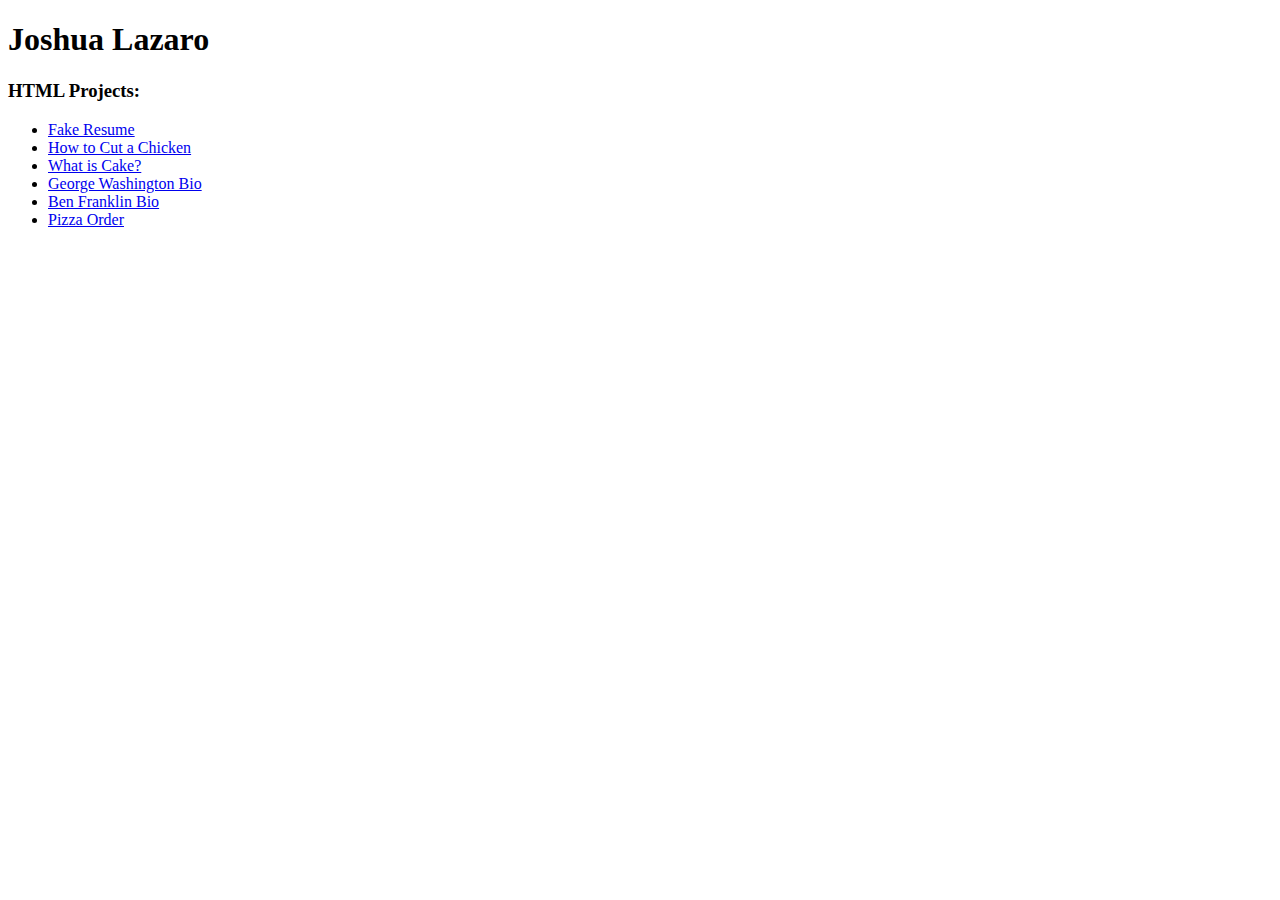
<file: index.html>
<!DOCTYPE html>
<html>
	<head>
		<title>
			Joshua Lazaro Labs
		</title>	
	</head>
	
	<body>
		<h1>Joshua Lazaro</h1>
		<h3>HTML Projects:</h3>
		
		<ul>
			<li><a href = labs/resume/resume.html> Fake Resume</a></li>
			<li><a href = labs/instructions/instructions2.html> How to Cut a Chicken</a></li>
			<li><a href = labs/cake/cake.html> What is Cake?</a></li>
			<li><a href = labs/washAndFrank/gwash.html>George Washington Bio</a></li>
			<li><a href = labs/washAndFrank/bfrank.html>Ben Franklin Bio</a></li>
			<li><a href = labs/pizza/pizza.html>Pizza Order</a></li>
		</ul>
	</body>
</html>
</file>
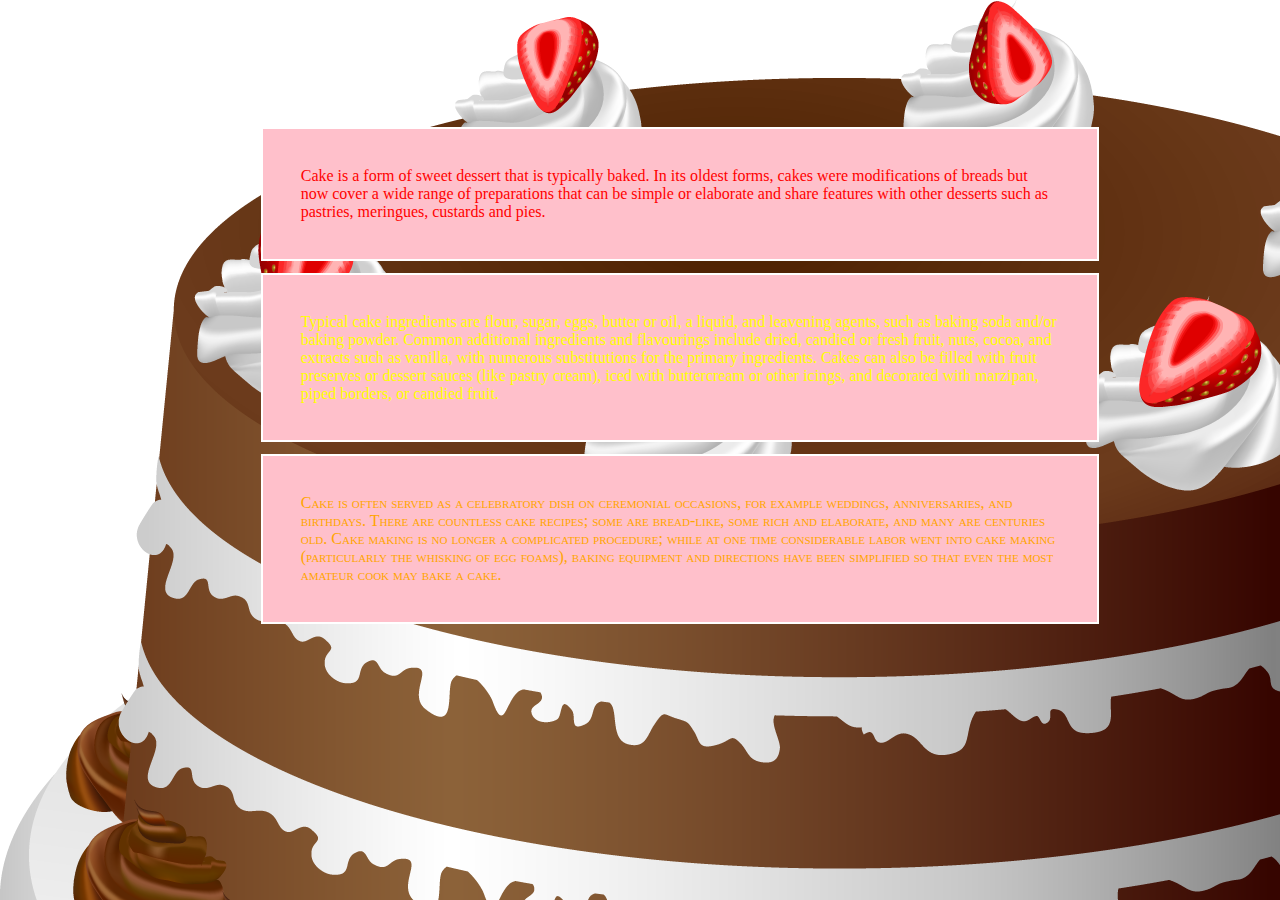
<file: labs/cake/cake.html>
<!DOCTYPE html>
<html>
	<head>
		<title>Cake</title>
		<link rel = "stylesheet" href = "style/stylesheet5.css" />
		<link rel="icon" href= "../../favicon.ico" />
	<style>
		body{
			background-image:url("images/cake.jpg");
		}	
		div > p.special{
			color:yellow;
		}
	</style>
	</head>
	
	<body>
		<div id="header">
			<h1>Cake:</h1>
			<h2>What is It</h2>
		</div>
		
		<p class = "special">
			Cake is a form of sweet dessert that is typically baked. In its oldest forms, 
			cakes were modifications of breads but now cover a wide range of preparations 
			that can be simple or elaborate and share features with other desserts such as 
			pastries, meringues, custards and pies.
		</p>

		<div>
			<p class = "special">
				Typical cake ingredients are flour, sugar, eggs, butter or oil, a liquid, and 
				leavening agents, such as baking soda and/or baking powder. Common additional 
				ingredients and flavourings include dried, candied or fresh fruit, nuts, cocoa, 
				and extracts such as vanilla, with numerous substitutions for the primary 
				ingredients. Cakes can also be filled with fruit preserves or dessert sauces 
				(like pastry cream), iced with buttercream or other icings, and decorated with
				marzipan, piped borders, or candied fruit.
			</p>
		</div>
		
		<p class = "special" style="color:orange;font-variant:small-caps;">
			Cake is often served as a celebratory dish on ceremonial occasions, for example 
			weddings, anniversaries, and birthdays. There are countless cake recipes; some 
			are bread-like, some rich and elaborate, and many are centuries old. Cake making
			is no longer a complicated procedure; while at one time considerable labor went 
			into cake making (particularly the whisking of egg foams), baking equipment and 
			directions have been simplified so that even the most amateur cook may bake a cake.
	</body>
</html>
</file>
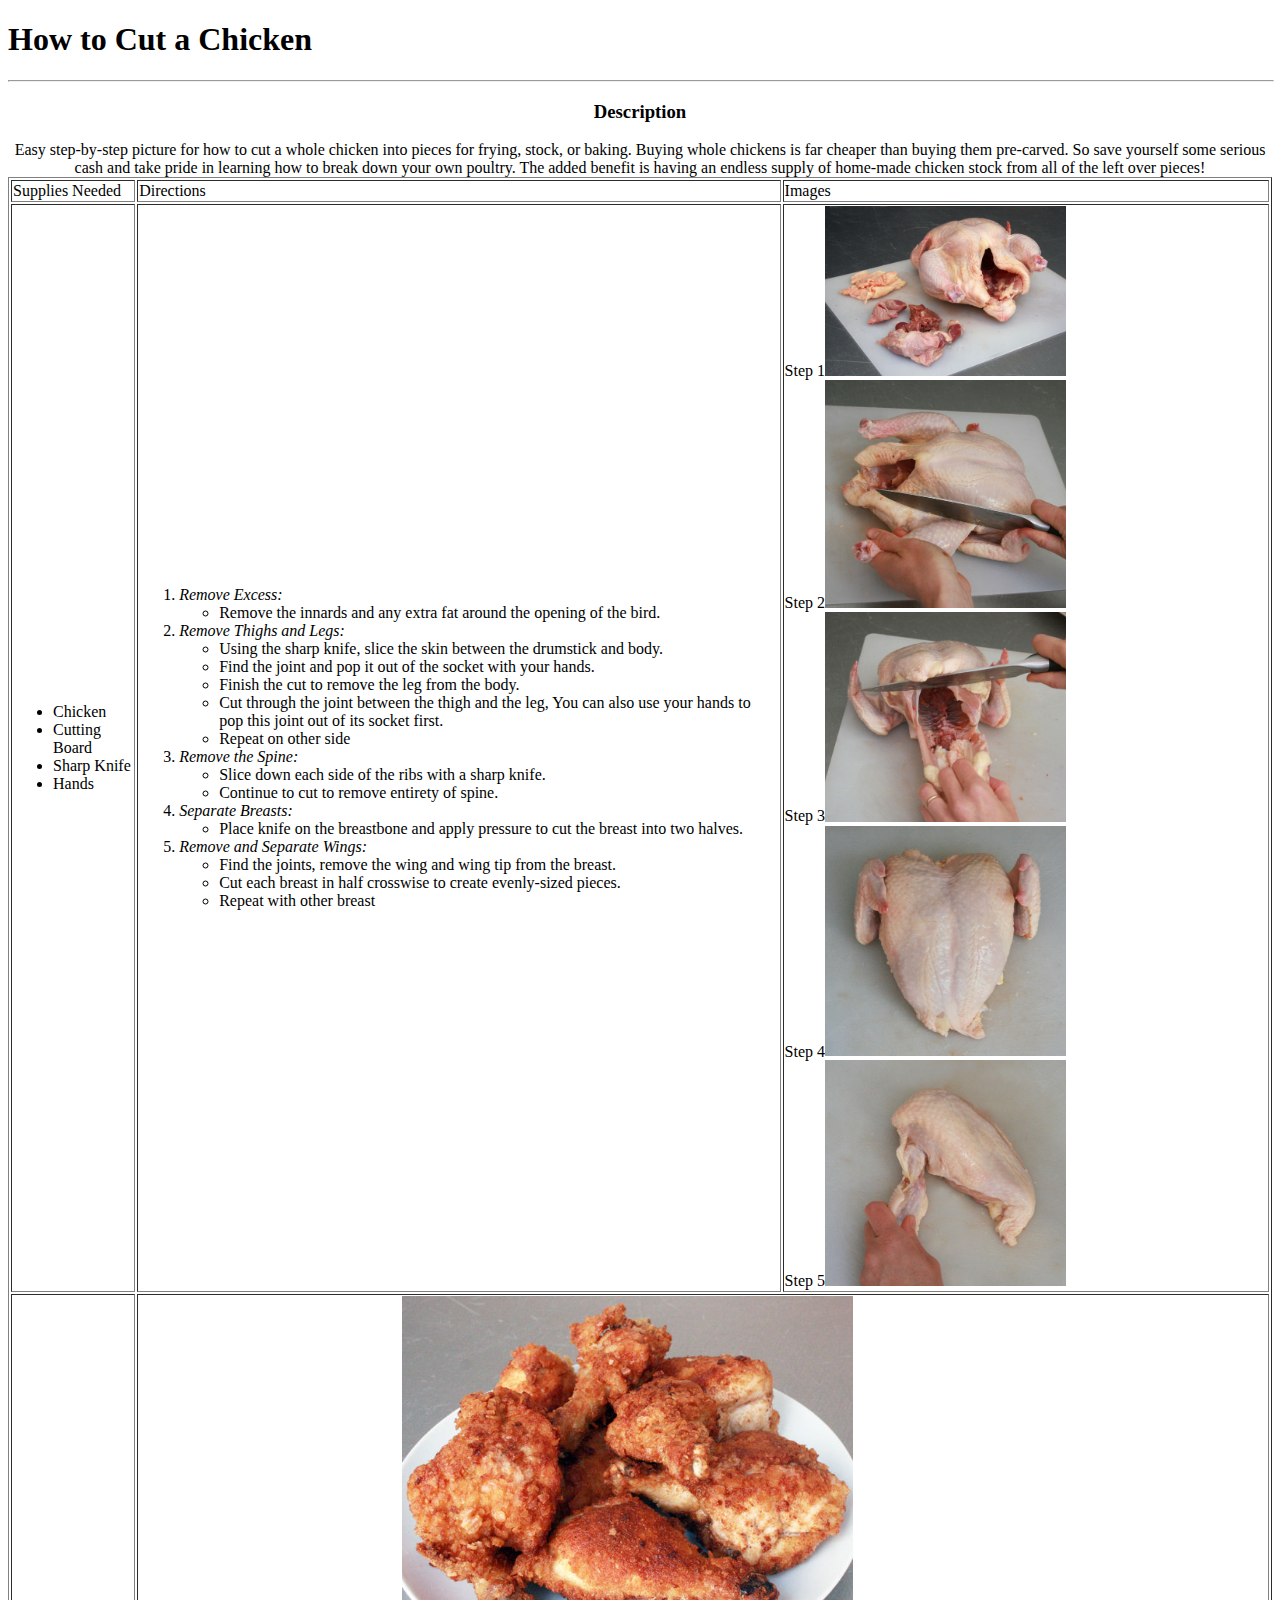
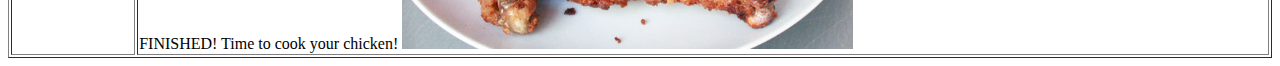
<file: labs/instructions/instructions2.html>
<!DOCTYPE html>
<html>
	<head>
		<title> How To Cut a Chicken</title>
		<link rel="icon" href= "../../favicon.ico" />
	</head>
	
	<body>
		<h1>How to Cut a Chicken</h1>
		<hr width = "100%" />
		
		
		<center><h3>Description</h3></center>
		
		<table border = "1" >
			<caption>
				Easy step-by-step picture for how to cut a whole chicken into pieces for frying, stock, or baking.
				Buying whole chickens is far cheaper than buying them pre-carved. So save yourself some serious
				cash and take pride in learning how to break down your own poultry.  The added benefit is having
				an endless supply of home-made chicken stock from all of the left over pieces!
			</caption>
			<thead>
				<tr>
					<td>Supplies Needed</td>
					<td>Directions</td>
					<td>Images</td>
				</tr>
			</thead>
			
			<tfoot>
				<tr>
					<td></td>
					<td colspan = "2">
						FINISHED! Time to cook your chicken!
						<img width = "40%" src = "images/fried.png" />
					</td>
				</tr>
			</tfoot>
			
			<tbody>
				<tr>
					<td>
						<ul>
							<li>Chicken
							<li>Cutting Board
							<li>Sharp Knife
							<li>Hands
						</ul>
					</td>
					<td>
						<ol>
							<li><em>Remove Excess:</em>
								<ul>
									<li>Remove the innards and any extra fat around the opening of the bird.</li>
								</ul>
							<li><em>Remove Thighs and Legs:</em></li>
								<ul>
									<li>Using the sharp knife, slice the skin between the drumstick and body.</li>
									<li>Find the joint and pop it out of the socket with your hands.</li>
									<li>Finish the cut to remove the leg from the body.</li>
									<li>Cut through the joint between the thigh and the leg, You can also use your hands to pop this joint out of its socket first.</li>
									<li>Repeat on other side</li>
								</ul>
							<li><em>Remove the Spine:</em></li>
								<ul>
									<li>Slice down each side of the ribs with a sharp knife.</li>
									<li>Continue to cut to remove entirety of spine.</li>
								</ul>
							<li><em>Separate Breasts:</em></li>
								<ul>
									<li>Place knife on the breastbone and apply pressure to cut the breast into two halves.</li>
								</ul>
							<li><em>Remove and Separate Wings:</em></li>
								<ul>
									<li>Find the joints, remove the wing and wing tip from the breast.</li>
									<li>Cut each breast in half crosswise to create evenly-sized pieces.</li>
									<li>Repeat with other breast</li>
								</ul>
						</ol>
					</td>
					<td rowspan = "5"> 
						Step 1<img width = "50%" src = "images/1.jpg" /><br/>
						Step 2<img width = "50%" src = "images/2.jpg" /><br/>
						Step 3<img width = "50%" src = "images/3.jpg" /><br/>
						Step 4<img width = "50%" src = "images/4.jpg" /><br/>
						Step 5<img width = "50%" src = "images/5.jpg" /><br/>
					</td>
			</tbody>	
		</table>	
	</body>
	
</html>
</file>
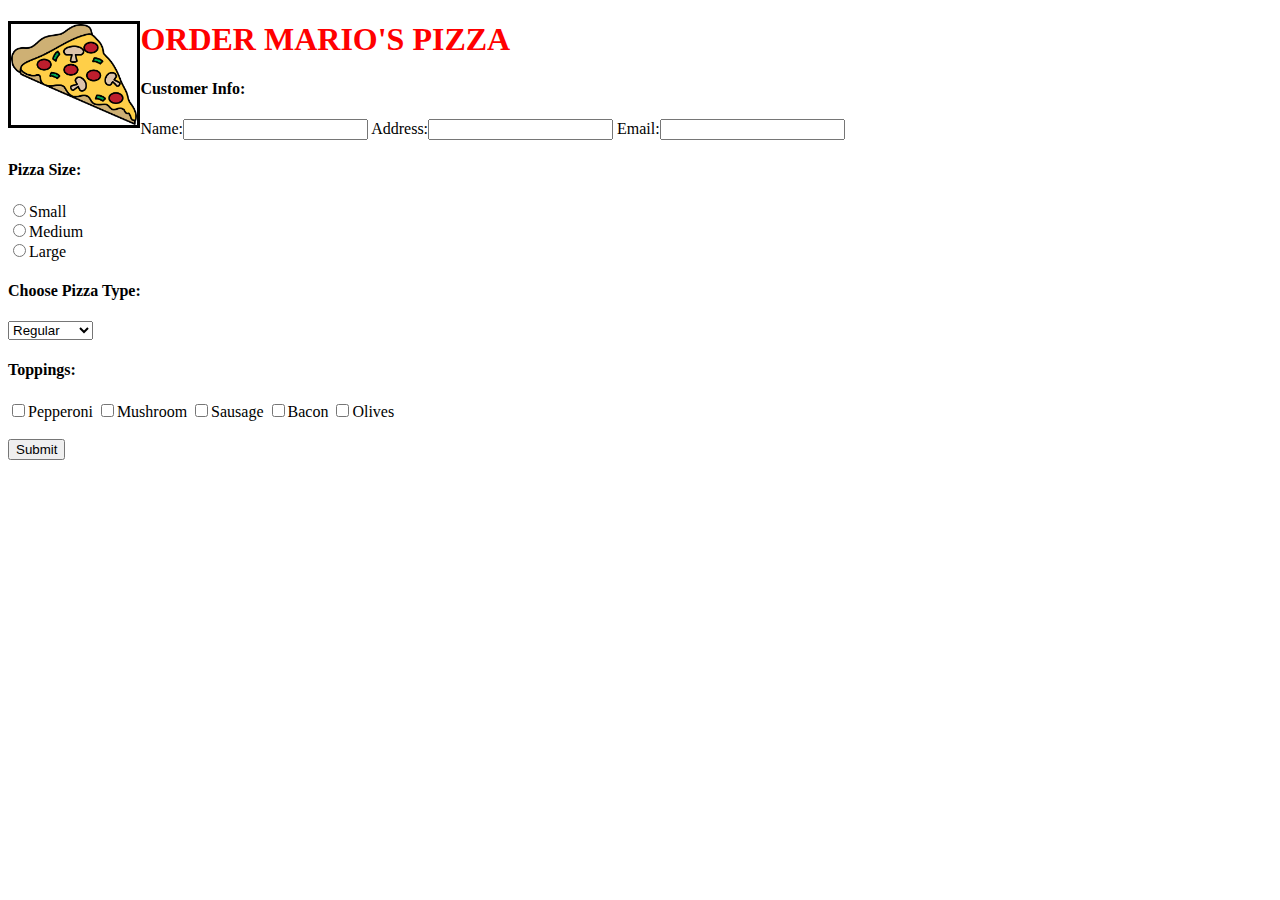
<file: labs/pizza/pizza.html>
<!DOCTYPE html>
<html>
	<head>
		<title>Pizza Order</title>
		<link rel = "stylesheet" href = "style/pizzaStyle.css" />
		<link rel="icon" href= "../../favicon.ico" />
		<script>
			function order(){
				var name = document.info.Name.value;
				var address = document.info.Address.value;
				var email = document.info.CustEmail.value;
				var sizeValue;
				var type = document.getElementById("selectType").value;
				var toppings = document.getElementById.checked
				var isPep = document.toppings.pep.checked;
				var isMush = document.toppings.mush.checked;
				var isSaus = document.toppings.saus.checked;
				var isBac = document.toppings.bac.checked;
				var isOliv = document.toppings.oliv.checked;
				var top1;
				var top2;
				var top3;
				var top4;
				var count = 0;
				var invalid = false;
				var cost;
				
				if(type == "Regular"){
					if(document.getElementById("r1").checked){
						sizeValue=document.getElementById("r1").value;
						cost = 5;
					}
					else if(document.getElementById("r2").checked){
						sizeValue=document.getElementById("r2").value;
						cost = 8;
					}
					else if(document.getElementById("r3").checked){
						sizeValue=document.getElementById("r3").value;
						cost = 10;
					}
					if(isPep){
						count++;
						if(top1 == undefined){
						top1 = "Pepperoni";
						}
						else if(top1 != undefined && top2 == undefined){
						top2 = "Pepperoni";
						}
						else if(top1 != undefined && top2 != undefined && top3 == undefined){
						top3 = "Pepperoni";
						}
					}
					if(isMush){
						count++;
						if(top1 == undefined){
						top1 = "Mushroom";
						}
						else if(top1 != undefined && top2 == undefined){
						top2 = "Mushroom";
						}
						else if(top1 != undefined && top2 != undefined && top3 == undefined){
						top3 = "Mushroom";
						}
					}
					
					if(isSaus){
						count++;
						if(top1 == undefined){
						top1 = "Sausage";
						}
						else if(top1 != undefined && top2 == undefined){
						top2 = "Sausage";
						}
						else if(top1 != undefined && top2 != undefined && top3 == undefined){
						top3 = "Sausage";
						}
					}
					if(isBac){
						count++;
						if(top1 == undefined){
						top1 = "Bacon";
						}
						else if(top1 != undefined && top2 == undefined){
						top2 = "Bacon";
						}
						else if(top1 != undefined && top2 != undefined && top3 == undefined){
						top3 = "Bacon";
						}
					}
					
					if(isOliv){
						count++;
						if(top1 == undefined){
						top1 = "Olives";
						}
						else if(top1 != undefined && top2 == undefined){
						top2 = "Olives";
						}
						else if(top1 != undefined && top2 != undefined && top3 == undefined){
						top3 = "Olives";
						}
					}
					if(count > 3){
						invalid = true;
					}
					if(invalid == true){
						window.alert("This is an invalid order");
					}
					else if(invalid == false){
						if(top1){
							cost = cost + 3;
						}
						if(top2){
							cost = cost + 3;
						}
						if(top3){
							cost = cost + 3;
						}
						if(top1 && top2 && top3){
							window.alert("Thank you " + name + "!\n"
								+ "The order is placed for a " + sizeValue + " "+ type + " pizza with " + top1 + ", " + top2 + ", and " +top3 + ".\n"
								+ "It will be delivered to, " + address + ".\n"
								+ "The total coast of the order is $" + cost + "\n"
								+ "A confirmation will be sent to " + email);
						}
					
						else if(top1 && top2){
							window.alert("Thank you " + name + "!\n"
								+ "The order is placed for a " + sizeValue + " "+ type + " pizza with " + top1 + " and " + top2 + ".\n"
								+ "It will be delivered to, " + address + ".\n"
								+ "The total coast of the order is $" + cost + "\n"
								+ "A confirmation will be sent to " + email);
						}
						else if(top1){
							window.alert("Thank you " + name + "!\n"
								+ "The order is placed for a " + sizeValue + " "+ type + " pizza with " + top1 + ".\n"
								+ "It will be delivered to, " + address + ".\n"
								+ "The total coast of the order is $" + cost + "\n"
								+ "A confirmation will be sent to " + email);
						}
						else if(top1 == undefined){
							window.alert("Thank you " + name + "!\n"
								+ "The order is placed for a " + sizeValue + " "+ type + " pizza with no toppings.\n"
								+ "It will be delivered to, " + address + ".\n"
								+ "The total coast of the order is $" + cost + "\n"
								+ "A confirmation will be sent to " + email);
						}
					}
				}
				else if(type == "Deep Dish"){
					cost = 4;
					if(document.getElementById("r1").checked){
						invalid = true;
					}
					else if(document.getElementById("r2").checked){
						sizeValue=document.getElementById("r2").value;
						cost = cost + 8;
					}
					else if(document.getElementById("r3").checked){
						sizeValue=document.getElementById("r3").value;
						cost = cost + 10;
					}
					if(isPep){
						count++;
						if(top1 == undefined){
						top1 = "Pepperoni";
						}
						else if(top1 != undefined && top2 == undefined){
						top2 = "Pepperoni";
						}
						else if(top1 != undefined && top2 != undefined && top3 == undefined){
						top3 = "Pepperoni";
						}
						else if(top1 != undefined && top2 != undefined && top3 != undefined && top4 == undefined){
						top4 = "Pepperoni";
						}
					}
					if(isMush){
						count++;
						if(top1 == undefined){
						top1 = "Mushroom";
						}
						else if(top1 != undefined && top2 == undefined){
						top2 = "Mushroom";
						}
						else if(top1 != undefined && top2 != undefined && top3 == undefined){
						top3 = "Mushroom";
						}
						else if(top1 != undefined && top2 != undefined && top3 != undefined && top4 == undefined){
						top4 = "Mushroom";
						}
					}
					
					if(isSaus){
						count++;
						if(top1 == undefined){
						top1 = "Sausage";
						}
						else if(top1 != undefined && top2 == undefined){
						top2 = "Sausage";
						}
						else if(top1 != undefined && top2 != undefined && top3 == undefined){
						top3 = "Sausage";
						}
						else if(top1 != undefined && top2 != undefined && top3 != undefined && top4 == undefined){
						top4 = "Sausage";
						}
					}
					if(isBac){
						count++;
						if(top1 == undefined){
						top1 = "Bacon";
						}
						else if(top1 != undefined && top2 == undefined){
						top2 = "Bacon";
						}
						else if(top1 != undefined && top2 != undefined && top3 == undefined){
						top3 = "Bacon";
						}
						else if(top1 != undefined && top2 != undefined && top3 != undefined && top4 == undefined){
						top4 = "Bacon";
						}
					}
					
					if(isOliv){
						count++;
						if(top1 == undefined){
						top1 = "Olives";
						}
						else if(top1 != undefined && top2 == undefined){
						top2 = "Olives";
						}
						else if(top1 != undefined && top2 != undefined && top3 == undefined){
						top3 = "Olives";
						}
						else if(top1 != undefined && top2 != undefined && top3 != undefined && top4 == undefined){
						top4 = "Olives";
						}
					}
					if(count > 4){
						invalid = true;
					}
					if(invalid == true){
						window.alert("This is an invalid order");
					}
					else if(invalid == false){
						if(top1){
							cost = cost + 3;
						}
						if(top2){
							cost = cost + 3;
						}
						if(top3){
							cost = cost + 3;
						}
						if(top4){
							cost = cost + 3;
						}
						if(top1 && top2 && top3 && top4){
							window.alert("Thank you " + name + "!\n"
								+ "The order is placed for a " + sizeValue + " "+ type + " pizza with " + top1 + ", " + top2 + ", " + top3 + ", and " +top4 + ".\n"
								+ "It will be delivered to, " + address + ".\n"
								+ "The total coast of the order is $" + cost + "\n"
								+ "A confirmation will be sent to " + email);
						}
						else if(top1 && top2 && top3){
							window.alert("Thank you " + name + "!\n"
								+ "The order is placed for a " + sizeValue + " "+ type + " pizza with " + top1 + ", " + top2 + ", and " +top3 + ".\n"
								+ "It will be delivered to, " + address + ".\n"
								+ "The total coast of the order is $" + cost + "\n"
								+ "A confirmation will be sent to " + email);
						}
					
						else if(top1 && top2){
							window.alert("Thank you " + name + "!\n"
								+ "The order is placed for a " + sizeValue + " "+ type + " pizza with " + top1 + " and " + top2 + ".\n"
								+ "It will be delivered to, " + address + ".\n"
								+ "The total coast of the order is $" + cost + "\n"
								+ "A confirmation will be sent to " + email);
						}
						else if(top1){
							window.alert("Thank you " + name + "!\n"
								+ "The order is placed for a " + sizeValue + " "+ type + " pizza with " + top1 + ".\n"
								+ "It will be delivered to, " + address + ".\n"
								+ "The total coast of the order is $" + cost + "\n"
								+ "A confirmation will be sent to " + email);
						}
						else if(top1 == undefined){
							window.alert("Thank you " + name + "!\n"
								+ "The order is placed for a " + sizeValue + " "+ type + " pizza with no toppings.\n"
								+ "It will be delivered to, " + address + ".\n"
								+ "The total coast of the order is $" + cost + "\n"
								+ "A confirmation will be sent to " + email);
						}
					}
				}
			}
				

		</script>
	</head>
	
	<body>
		<img src = "images/pizza-slice.png" width = "10%" />
	
		<div>
			<h1 id = "title">Order Mario's Pizza</h1>
			<h4>Customer Info:</h4>
		</div>
		<form name = "info">
			Name:<input type = "text" name = "Name" />
			Address:<input type = "text" name = "Address"/>
			Email:<input type = "email" name = "CustEmail" id="CustEmail" />
		</form>
		
		<h4>Pizza Size:</h4>
		<form name= "psize">
			
				<input type = "radio" id="r1" name="size" value="Small">Small<br/>
				<input type = "radio" id="r2" name="size" value="Medium">Medium<br/>
				<input type = "radio" id="r3" name="size" value="Large">Large<br/>
			
		</form>
		
		<h4>Choose Pizza Type:</h4>
		<select id="selectType">
			<option value="Regular">Regular</option>
			<option value="Deep Dish">Deep Dish</option>
		</select>
		
		<h4>Toppings:</h4>
		<form name= "toppings">
			<input type="checkbox" name="pep" value="Pepperoni">Pepperoni
			<input type="checkbox" name="mush" value="Mushroom">Mushroom
			<input type="checkbox" name="saus" value="Sausage">Sausage
			<input type="checkbox" name="bac" value="Bacon">Bacon
			<input type="checkbox" name="oliv" value="Olive">Olives
		</form>
		<br><button onclick="order()">Submit</button>
	</body>
</html>
</file>
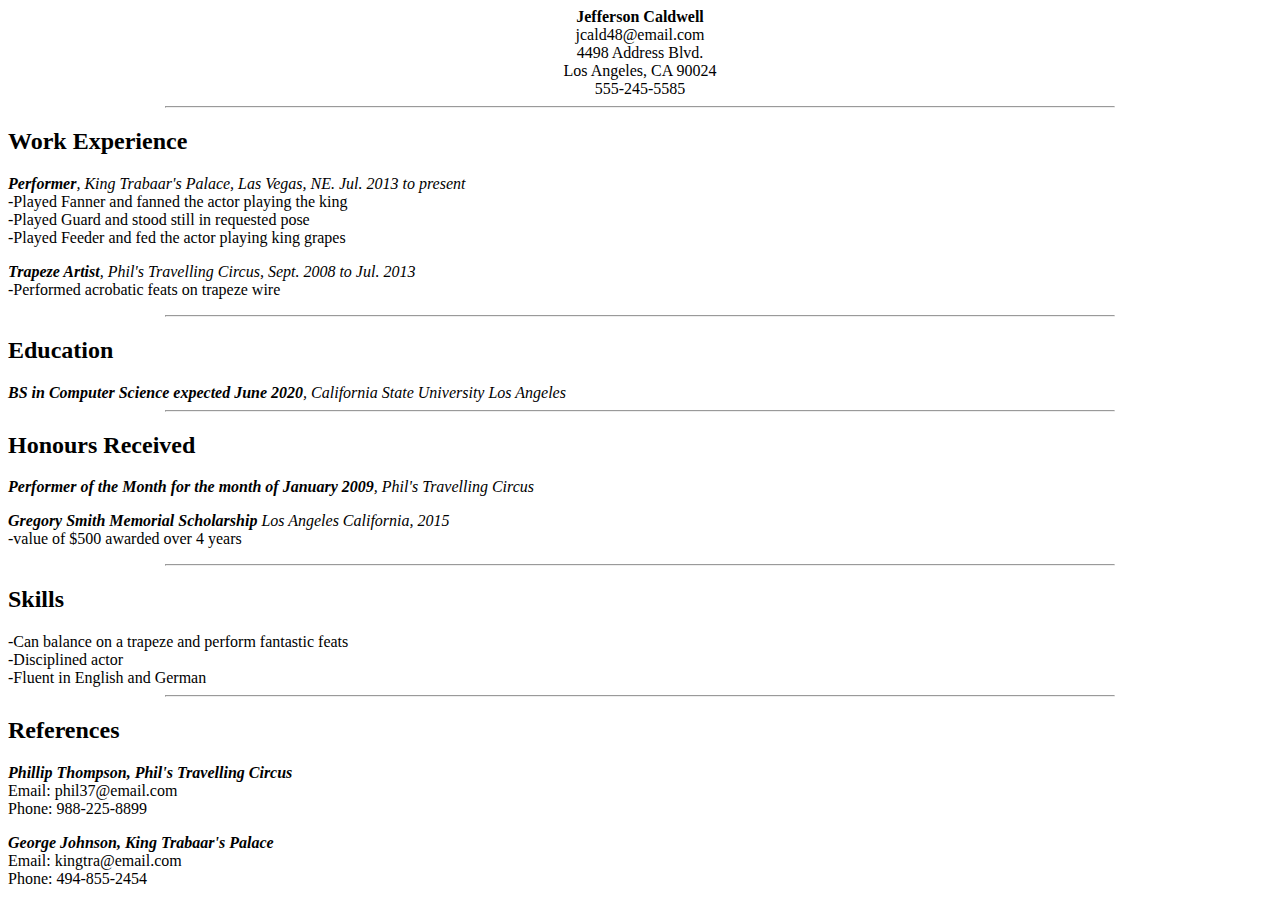
<file: labs/resume/resume.html>
<html>
	<head>
		<title>Resume</title>
		<link rel="icon" href= "../../favicon.ico" />
	</head>
	
	<body>
				<center>
		<b>Jefferson Caldwell</b>
		<br>jcald48@email.com
		<br>4498 Address Blvd.
		<br>Los Angeles, CA 90024
		<br> 555-245-5585
		</center>
		<hr width = "75%" />
		
		<h2>Work Experience</h2>
		<i><b>Performer</b>, King Trabaar's Palace, Las Vegas, NE. Jul. 2013 to present</i>
		<br>-Played Fanner and fanned the actor playing the king
		<br>-Played Guard and stood still in requested pose
		<br>-Played Feeder and fed the actor playing king grapes
		<p><i><b>Trapeze Artist</b>, Phil's Travelling Circus, Sept. 2008 to Jul. 2013</i>
		<br>-Performed acrobatic feats on trapeze wire
		<hr width = "75%" />
		
		<h2>Education</h2>
		<i><b>BS in Computer Science expected June 2020</b>, California State University Los Angeles</i>
		<hr width = "75%" />
		
		<h2>Honours Received</h2>
		<i><b>Performer of the Month for the month of January 2009</b>, Phil's Travelling Circus</i>
		<p><i><b> Gregory Smith Memorial Scholarship</b> Los Angeles California, 2015</i>
		<br>-value of $500 awarded over 4 years
		<hr width = "75%" />
		
		<h2>Skills</h2>
		-Can balance on a trapeze and perform fantastic feats
		<br>-Disciplined actor
		<br>-Fluent in English and German
		<hr width = "75%" />
		
		<h2>References</h2>
		<i><b>Phillip Thompson, Phil's Travelling Circus</b></i>
		<br>Email: phil37@email.com
		<br>Phone: 988-225-8899
		<p><i><b>George Johnson, King Trabaar's Palace</b></i>
		<br>Email: kingtra@email.com
		<br>Phone: 494-855-2454
	</body>

</html>
</file>
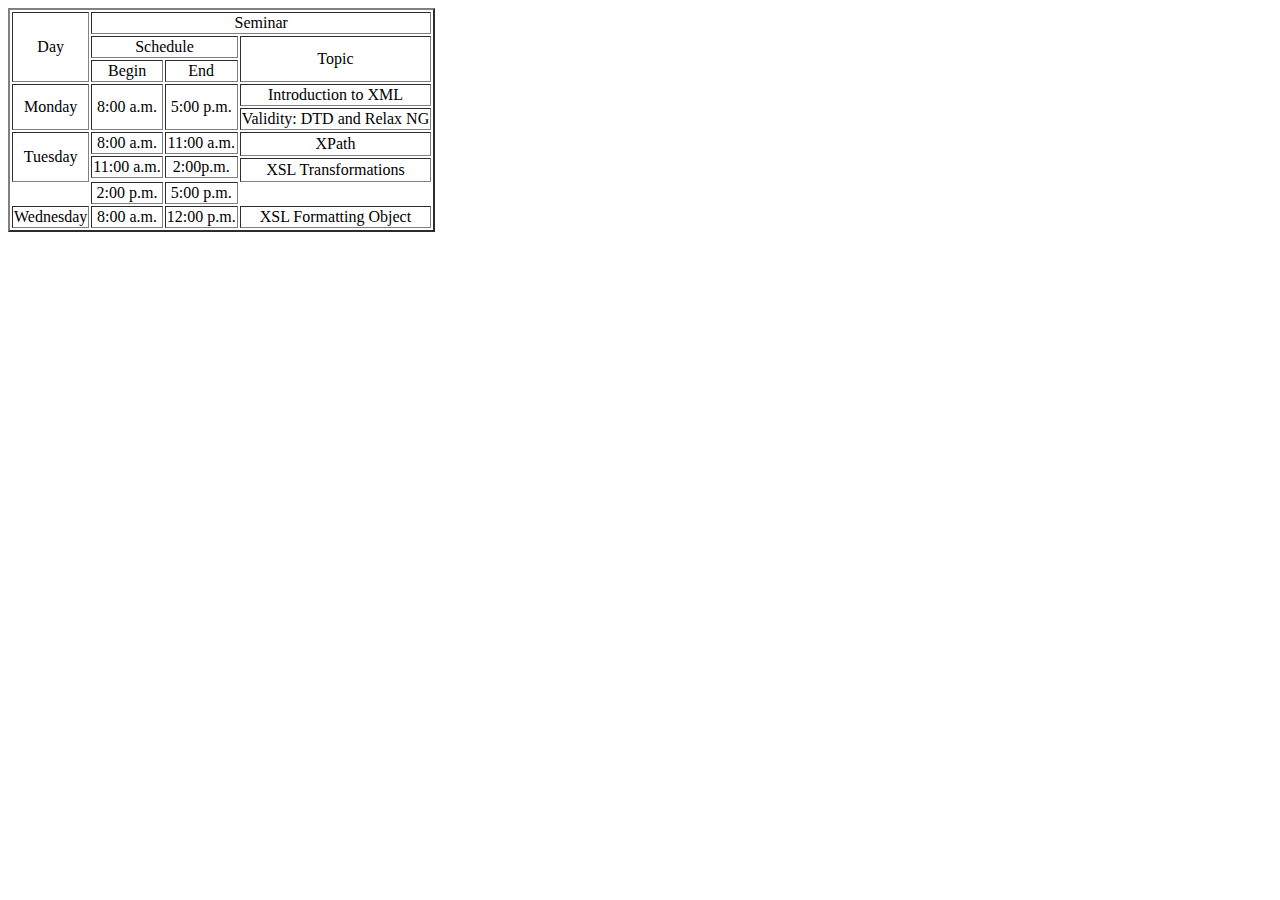
<file: labs/table/table.html>
<!DOCTYPE html>
<html>
	<head>
		<title>Table</title>
		<link rel="icon" href= "../../favicon.ico" />
	</head>
	
	<body>
		<table border = "2">
			<thead>
				<tr>
					<td rowspan = "3"><center>Day</center></td>
					<td colspan = "3"><center>Seminar</center></td>
				</tr>
				<tr>
					<td colspan = "2"><center>Schedule</center></td>
					
					<td rowspan = "2"><center>Topic</center></td>
				</tr>
				<tr>
					<td><center>Begin</center></td>
					<td><center>End</center></td>
				</tr>

			</thead>
			
			<tfoot>
				
			</tfoot>
			
			<tbody>
				<tr>
					<td rowspan = "2"><center>Monday</center></td>
					<td rowspan = "2"><center>8:00 a.m.</center></td>
					<td rowspan = "2"><center>5:00 p.m.</center></td>
					<td><center>Introduction to XML</center></td>
				</tr>
				<tr>
					<td>Validity: DTD and Relax NG</td>
				</tr>
				<tr>
					<td rowspan = "6"><center>Tuesday</center></td>
					<td rowspan = "2"><center>8:00 a.m.</center></td>
					<td rowspan = "2"><center>11:00 a.m.</center></td>
					<td rowspan = "3"><center>XPath</center></td>
				</tr>
				<tr>
				</tr>
				<tr>
					<td rowspan = "2"><center>11:00 a.m.</center></td>
					<td rowspan = "2"><center>2:00p.m.</center></td>
				</tr>
				
				
				<tr>
				
					
					<td rowspan = "3"><center>XSL Transformations</center></td>
				</tr>
				<tr>
				</tr>
				

				<tr>
					<td rowspan = "2"><center>2:00 p.m.</center></td>
					<td rowspan = "2"><center>5:00 p.m.</center></td>

				</tr>
				<tr>
				</tr>
				<tr>
					<td><center>Wednesday</center></td>
					<td><center>8:00 a.m.</center></td>
					<td><center>12:00 p.m.</center></td>
					<td><center>XSL Formatting Object</center></td>
				</tr>

			</tbody>
		</table>
	</body>
</html>
</file>
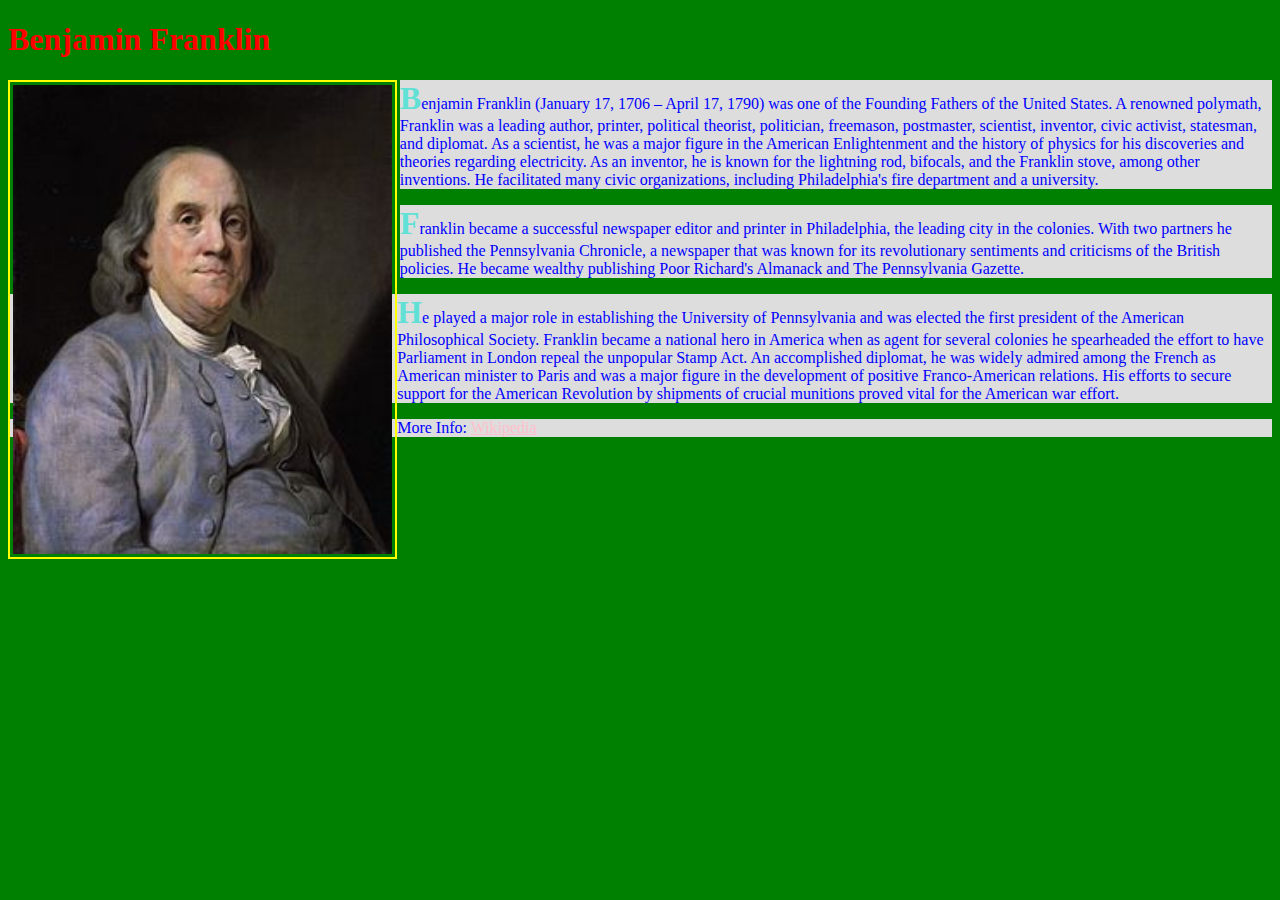
<file: labs/washAndFrank/bfrank.html>
<!DOCTYPE html>
<html>
	<head>
		<title>Benjamin Franklin</title>
		<link rel = "stylesheet" href = "style/styleO2.css" />
		<link rel="icon" href= "../../favicon.ico" />
	</head>
	
	<body>
		<h1>Benjamin Franklin</h1>
		<img src = "images/frank.jpg" width = "30%"/>
		
		<p class = "body">
			Benjamin Franklin (January 17, 1706 – April 17, 1790) was one of 
			the Founding Fathers of the United States. A renowned polymath, 
			Franklin was a leading author, printer, political theorist, 
			politician, freemason, postmaster, scientist, inventor, civic 
			activist, statesman, and diplomat. As a scientist, he was a major
			figure in the American Enlightenment and the history of physics 
			for his discoveries and theories regarding electricity. As an 
			inventor, he is known for the lightning rod, bifocals, and the 
			Franklin stove, among other inventions. He facilitated many 
			civic organizations, including Philadelphia's fire department 
			and a university.
		</p>
		<p class = "body">
			Franklin became a successful newspaper editor and printer in 
			Philadelphia, the leading city in the colonies. With two
			partners he published the Pennsylvania Chronicle, a newspaper 
			that was known for its revolutionary sentiments and criticisms
			of the British policies. He became wealthy publishing Poor 
			Richard's Almanack and The Pennsylvania Gazette.
		<div>
			<p class = "body">
				He played a major role in establishing the University of 
				Pennsylvania and was elected the first president of the 
				American Philosophical Society. Franklin became a national 
				hero in America when as agent for several colonies he 
				spearheaded the effort to have Parliament in London repeal 
				the unpopular Stamp Act. An accomplished diplomat, he was 
				widely admired among the French as American minister to Paris 
				and was a major figure in the development of positive 
				Franco-American relations. His efforts to secure support for 
				the American Revolution by shipments of crucial munitions proved 
				vital for the American war effort.
			</p>
		</div>
		<p>
		More Info: <a href = "https://en.wikipedia.org/wiki/Benjamin_Franklin"> Wikipedia </a>
		</p>
	</body
</html>
</file>
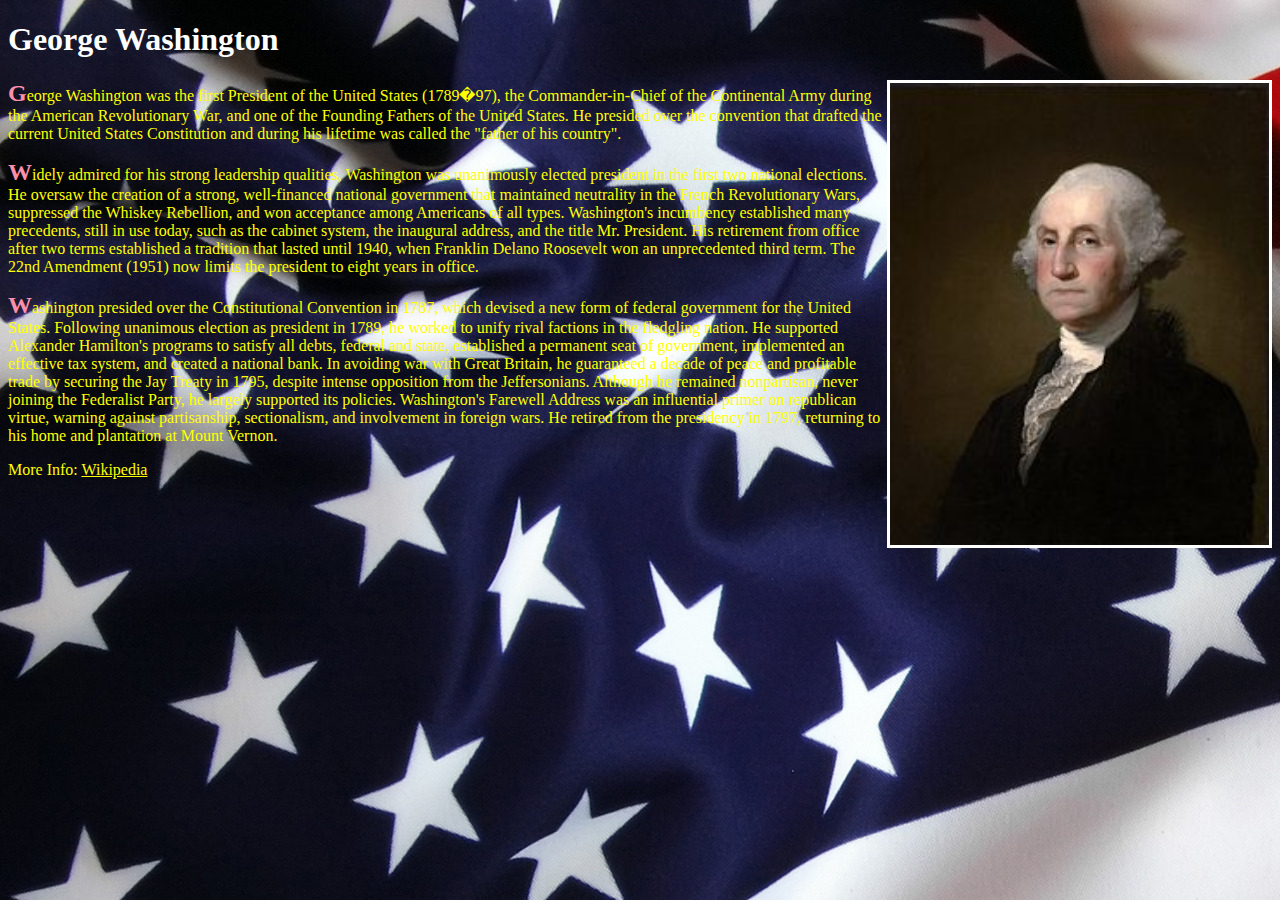
<file: labs/washAndFrank/gwash.html>
<!DOCTYPE html>
<html>
	<head>
		<title>George Washington</title>
		<link rel = "stylesheet" type href = "style/styleO1.css" />
		<link rel="icon" href= "../../favicon.ico" />
	</head>
	
	<body>
		<h1>George Washington</h1>
		<img src = "images/theWash.jpg" width = "30%"/>

		<p class = "body">
			George Washington was the first President of the United States 
			(1789�97), the Commander-in-Chief of the Continental Army during
			the American Revolutionary War, and one of the Founding Fathers of
			the United States. He presided over the convention that drafted the 
			current United States Constitution and during his lifetime was called
			the "father of his country".
		</p>
		<p class = "body">
			Widely admired for his strong leadership qualities, Washington was 
			unanimously elected president in the first two national elections. 
			He oversaw the creation of a strong, well-financed national 
			government that maintained neutrality in the French Revolutionary 
			Wars, suppressed the Whiskey Rebellion, and won acceptance among 
			Americans of all types. Washington's incumbency established many
			precedents, still in use today, such as the cabinet system, the 
			inaugural address, and the title Mr. President. His retirement
			from office after two terms established a tradition that lasted until
			1940, when Franklin Delano Roosevelt won an unprecedented third term.
			The 22nd Amendment (1951) now limits the president to eight years 
			in office.
		<div>
			<p class = "body">
				Washington presided over the Constitutional Convention in 1787, which 
				devised a new form of federal government for the United States. 
				Following unanimous election as president in 1789, he worked to unify
				rival factions in the fledgling nation. He supported Alexander Hamilton's
				programs to satisfy all debts, federal and state, established a permanent
				seat of government, implemented an effective tax system, and created a 
				national bank. In avoiding war with Great Britain, he guaranteed a 
				decade of peace and profitable trade by securing the Jay Treaty in 1795,
				despite intense opposition from the Jeffersonians. Although he remained 
				nonpartisan, never joining the Federalist Party, he largely supported its 
				policies. Washington's Farewell Address was an influential primer on 
				republican virtue, warning against partisanship, sectionalism, and 
				involvement in foreign wars. He retired from the presidency in 1797, 
				returning to his home and plantation at Mount Vernon.
			</p>
		</div>
		<p>
		More Info: <a href = "https://en.wikipedia.org/wiki/George_Washington"> Wikipedia </a>
		</p>
	</body
</html>
</file>
<file: labs/cake/style/stylesheet5.css>
#header{
	color:white;
	text-transform:uppercase;
}
.special{
	border: 2px solid white;
	background-color:pink;
	
	width:60%;
	
	margin-top:12px;
	margin-right:20%;
	margin-bottom:12px;
	margin-left:20%;
	
	padding-top:3%;
	padding-right:3%;
	padding-bottom:3%;
	padding-left:3%;
}
p{
	color:red;
}
</file>
<file: labs/pizza/style/pizzaStyle.css>
#title{
	color: red;
	text-transform: uppercase;
}
img{
	float: left;
	border: solid black;
}
</file>
<file: labs/washAndFrank/style/styleO2.css>
img{
	float:left;
	padding:3px;
	border:2px solid yellow;
}
body{
	background-color:green;
}
p{
	color:blue;
	background-color:#DDDDDD;
	border: 2 px;
}
h1{
	color:red;
	clear:left;
}
a:link{
	color:pink;
}
a:visited {
    color:orange;
}
a:hover{
	color:white;
}
a:active{
	color: blue;
}
p.body{
	margin-left:31%;
}
div p.body{
margin-left:0%;
}
p.body::first-letter{
	color:#61e0d6;
	font-weight: bold;
	font-size: xx-large;
}
</file>
<file: labs/washAndFrank/style/styleO1.css>
img{
	float:right;
	border:3px solid #FFFFFF;
}
body{
	background-image:url("../images/flag.jpg");
}
p{
	color:yellow
}
h1{
	color: white;
}
a:link{
	color:yellow;
}
a:visited {
    color:white;
}
a:hover{
	color:orange;
}
a:active{
	color: purple;
}
p.body::first-letter{
	color:#fc90ab;
	font-weight: bold;
	font-size: x-large;
}
</file>
